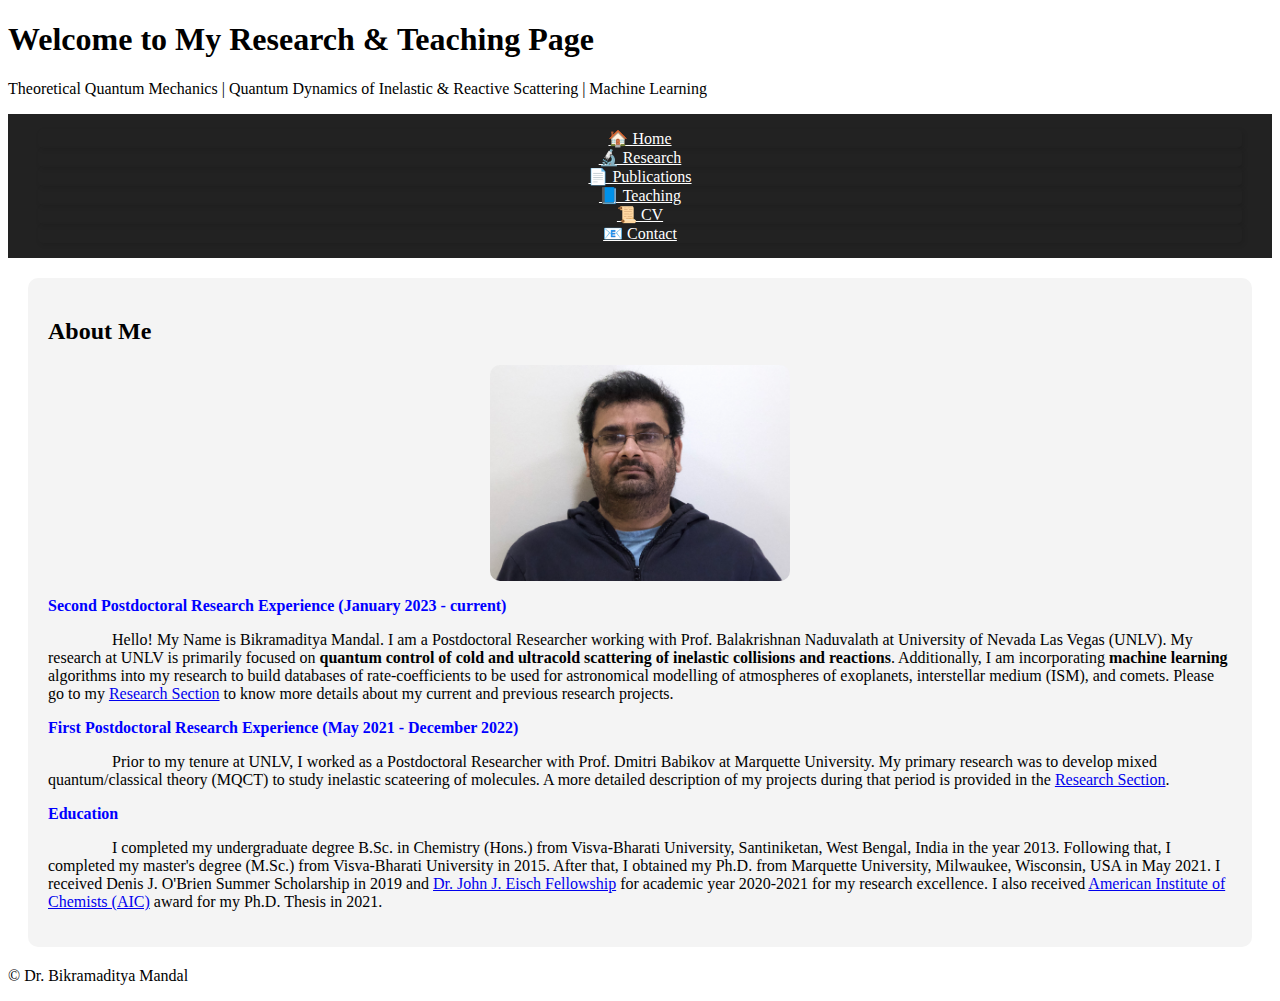
<file: index.html>
<!DOCTYPE html>
<html lang="en">
<head>
    <meta charset="UTF-8">
    <meta name="viewport" content="width=device-width, initial-scale=1.0">
    <title>Neural Quantum Scattering</title>
    <link rel="stylesheet" href="style.css">
</head>
<body>
    <header>
        <h1>Welcome to My Research & Teaching Page</h1>
        <p>Theoretical Quantum Mechanics | Quantum Dynamics of Inelastic & Reactive Scattering | Machine Learning</p>
    </header>
    <nav>
        <ul>
            <li><a href="index.html">🏠 Home</a></li>
            <li><a href="research.html">🔬 Research</a></li>
            <li><a href="publications.html">📄 Publications</a></li>
            <li><a href="teaching.html">📘 Teaching</a></li>
            <li><a href="https://www.dropbox.com/scl/fi/egq8ebodea3eoebwcef67/CV_Bikramaditya_Mandal.pdf?rlkey=l37vepygbl7uv78vw1y3blvub&dl=0" target="_blank">📜 CV</a></li>
            <li><a href="contact.html">📧 Contact</a></li>
        </ul>
    </nav>
    <section>
        <h2>About Me</h2>
        <img src="images/self.jpg" width="200" height="auto" >
        <p><strong><span style="color: blue;">Second Postdoctoral Research Experience (January 2023 - current)</span></strong></p>
        <p style="text-indent: 4em;">
            Hello! My Name is Bikramaditya Mandal. I am a Postdoctoral Researcher working with Prof. Balakrishnan Naduvalath at University of Nevada Las Vegas (UNLV). 
            My research at UNLV is primarily focused on <strong>quantum control of cold and ultracold scattering of inelastic collisions and reactions</strong>. Additionally, 
            I am incorporating <strong>machine learning</strong> algorithms into my research to build databases of rate-coefficients to be used for astronomical modelling of 
            atmospheres of exoplanets, interstellar medium (ISM), and comets. Please go to my <a href="research.html" target="_blank">Research Section</a> to know more details about 
            my current and previous research projects.
        </p>

        <p><strong><span style="color: blue;">First Postdoctoral Research Experience (May 2021 - December 2022)</span></strong></p>
        <p style="text-indent: 4em;">
            Prior to my tenure at UNLV, I worked as a Postdoctoral Researcher with Prof. Dmitri Babikov at Marquette University. My primary 
            research was to develop mixed quantum/classical theory (MQCT) to study inelastic scateering of molecules. A more detailed description of my projects during that
            period is provided in the <a href="research.html" target="_blank">Research Section</a>.
        </p>
        <p><strong><span style="color: blue;">Education</span></strong></p>
        <p style="text-indent: 4em;">
            I completed my undergraduate degree B.Sc. in Chemistry (Hons.) from Visva-Bharati University, Santiniketan, West Bengal, India in the year 2013. Following that, 
            I completed my master's degree (M.Sc.) from Visva-Bharati University in 2015. After that, I obtained my Ph.D. from Marquette University, Milwaukee, Wisconsin, 
            USA in May 2021. I received Denis J. O'Brien Summer Scholarship in 2019 and <a href="https://www.marquette.edu/chemistry/graduate-awards.php" target="_blank">Dr. John J. Eisch Fellowship</a> 
            for academic year 2020-2021 for my research excellence. I also received <a href="https://theaic.org/award_winners/student_awards2021.html" target="_blank">American Institute of Chemists (AIC)</a>
            award for my Ph.D. Thesis in 2021.
        </p>
    </section>
    <footer>
        <p>&copy; Dr. Bikramaditya Mandal </p>
    </footer>
</body>
</html>
</file>
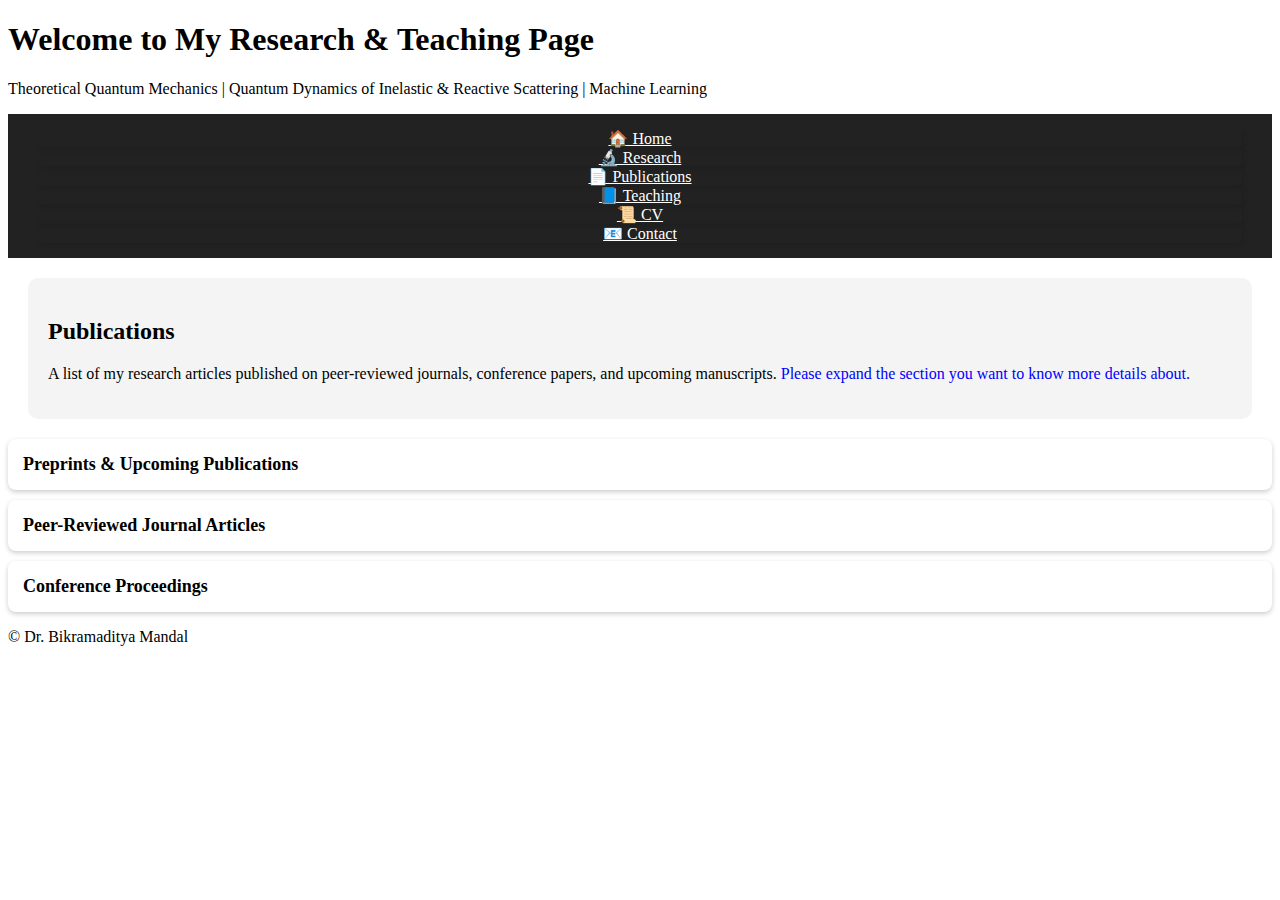
<file: publications.html>
<!DOCTYPE html>
<html lang="en">
<head>
    <meta charset="UTF-8">
    <meta name="viewport" content="width=device-width, initial-scale=1.0">
    <title>Neural Quantum Scattering</title>
    <link rel="stylesheet" href="style.css">
</head>

<script>
    function toggleSection(clickedSection) {
        // Get all sections
        let sections = document.querySelectorAll('.section');

        // Loop through each section
        sections.forEach(section => {
            if (section === clickedSection) {
                // Toggle the clicked section
                section.classList.toggle('active');
            } else {
                // Collapse others
                section.classList.remove('active');
            }
        });
    }
</script>


<body>
    <header>
        <h1>Welcome to My Research & Teaching Page</h1>
        <p>Theoretical Quantum Mechanics | Quantum Dynamics of Inelastic & Reactive Scattering | Machine Learning</p>
    </header>
    <nav>
        <ul>
            <li><a href="index.html">🏠 Home</a></li>
            <li><a href="research.html">🔬 Research</a></li>
            <li><a href="publications.html">📄 Publications</a></li>
            <li><a href="teaching.html">📘 Teaching</a></li>
            <li><a href="https://www.dropbox.com/scl/fi/egq8ebodea3eoebwcef67/CV_Bikramaditya_Mandal.pdf?rlkey=l37vepygbl7uv78vw1y3blvub&dl=0" target="_blank">📜 CV</a></li>
            <li><a href="contact.html">📧 Contact</a></li>
        </ul>
    </nav>
    <section>
        <h2>Publications</h2>
        <p> A list of my research articles published on peer-reviewed journals, conference papers, and upcoming manuscripts. <span style="color: blue;">Please expand the section you want to know more details about.</p>
    </section>

<div class="section" onclick="toggleSection(this)">
    <div class="section-title">Preprints & Upcoming Publications</div>
    <div class="section-content">
        <ul class="reverse-list">
            
            <li>
                <strong><span style="color: blue;">Mandal B.</span>, Babikov D., Naduvalath B., Machine-learning algorithm made computing rate coefficients of inelastic collisions of
                    two water molecules from impractical to effortless</strong>  
                <br> In preparation.
            </li>
            
        </ul>
    </div>
</div>

<div class="section" onclick="toggleSection(this)">
    <div class="section-title">Peer-Reviewed Journal Articles</div>
    <div class="section-content">
        <ul class="reverse-list">
            
            <li>
                <strong>Ray S., Mondal S., <span style="color: blue;">Mandal B.</span>, Bag B. C., The role of interplay between the potential and ambient energies on the vibration energy harvesting</strong>  
                <br> <em>The European Physical Journal B, <b>89</b>, 224, 2016</em>  
                <br> <a href="https://doi.org/10.1140/epjb/e2016-70271-7" target="_blank">[DOI Link]</a>  
            </li>
            
            <li>
                <strong>Borgohain G., <span style="color: blue;">Mandal B.</span>, Paul S., Molecular dynamics approach to understand the denaturing effect of a millimolar concentration of dodine on a &lambda;-repressor and counteraction by trehalose</strong>  
                <br> <em>Physical Chemistry Chemical Physics, <b>19</b>, 13160, 2017</em>  
                <br> <a href="https://doi.org/10.1039/C6CP08289K" target="_blank">[DOI Link]</a>  
            </li>
            
            <li>
                <strong><span style="color: blue;">Mandal B.</span>, Semenov A., Babikov D., Calculations of differential cross sections using mixed quantum/classical theory of inelastic scattering</strong>  
                <br> <em>The Journal of Physical Chemistry A, <b>122</b>, 6157, 2018</em>  
                <br> <a href="https://doi.org/10.1021/acs.jpca.8b04025" target="_blank">[DOI Link]</a>  
            </li>
            
            <li>
                <strong>Semenov A.<sup>*</sup>, <span style="color: blue;">Mandal B.<sup>*</sup>, (<sup>*</sup>contributed equally)</span> Babikov D., MQCT: User-ready program for calculations of inelastic scattering of two molecules</strong>  
                <br> <em>Computer Physics Communications, <b>252</b>, 107155, 2020</em>
                <br> <a href="https://doi.org/10.1016/j.cpc.2020.107155" target="_blank">[DOI Link]</a>  
            </li>
            
            <li>
                <strong>Boursier C., <span style="color: blue;">Mandal B.</span>, Dubernet M. L., Babikov D., New H<sub>2</sub>O-H<sub>2</sub>O collisional rate coefficients for cometary applications</strong>  
                <br> <em>Monthly Notices of the Royal Astronomical Society, <b>498</b>, 5489, 2020</em>  
                <br> <a href="https://doi.org/10.1093/mnras/staa2713" target="_blank">[DOI Link]</a>  
            </li>
            
            <li>
                <strong><span style="color: blue;">Mandal B.</span>, Semenov A., Babikov D., Adiabatic trajectory approximation within the framework of mixed quantum/classical theory</strong>  
                <br> <em>The Journal of Physical Chemistry A, <b>124</b>, 9877, 2020</em>  
                <br> <a href="https://doi.org/10.1021/acs.jpca.0c07547" target="_blank">[DOI Link]</a>  
            </li>
            
            <li>
                <strong><span style="color: blue;">Mandal B.</span>, Joy C., Semenov A., Babikov D., Mixed quantum/classical theory for collisional quenching of PAHs in the interstellar media</strong>  
                <br> <em>ACS Earth and Space Chemistry, <b>6</b>, 521, 2022</em>  
                <br> <a href="https://doi.org/10.1021/acsearthspacechem.1c00418" target="_blank">[DOI Link]</a>  
            </li>
            
            <li>
                <strong><span style="color: blue;">Mandal B.</span>, Joy C., Bostan D., Eng A., Babikov D., Adiabatic trajectory approximation – new general method in the toolbox of mixed quantum/classical theory for collisional energy transfer <a href="https://pubs.acs.org/toc/jpclcd/14/3" target="_blank">(Published as Cover)</a> </strong>  
                <br> <em>The Journal of Physical Chemistry Letters, <b>14</b>, 817, 2023</em>  
                <br> <a href="https://doi.org/10.1021/acs.jpclett.2c03328" target="_blank">[DOI Link]</a>  
            </li>
            
            <li>
                <strong><span style="color: blue;">Mandal B.</span>, Babikov D., Rate coefficients for rotational state-to-state transitions in H<sub>2</sub>O + H<sub>2</sub>O collisions for cometary and planetary applications, as predicted by mixed quantum/classical theory</strong>  
                <br> <em>Astronomy & Astrophysics, <b>671</b>, A51, 2023</em>  
                <br> <a href="https://doi.org/10.1051/0004-6361/202245699" target="_blank">[DOI Link]</a>  
            </li>
            
            <li>
                <strong>Bostan D., <span style="color: blue;">Mandal B.</span>, Joy C., Babikov D., Description of quantum interference using mixed quantum/classical theory of inelastic scattering</strong>  
                <br> <em>Physical Chemistry Chemical Physics,  <b>25</b>, 15683, 2023</em>  
                <br> <a href="https://doi.org/10.1039/D3CP01070H" target="_blank">[DOI Link]</a>  
            </li>
            
            <li>
                <strong>Joy C., <span style="color: blue;">Mandal B.</span>, Bostan D., Babikov D., Mixed quantum/classical theory for rotational energy exchange in symmetric-top-rotor + linear-rotor collisions and a case study of the ND<sub>3</sub> + D<sub>2</sub> system</strong>  
                <br> <em>Physical Chemistry Chemical Physics,  <b>25</b>, 17287, 2023</em>  
                <br> <a href="https://doi.org/10.1039/D3CP01642K" target="_blank">[DOI Link]</a>  
            </li>
            
            <li>
                <strong><span style="color: blue;">Mandal B.</span>, Babikov D., Improved temperature dependence of rate coefficients for rotational state-to-state transitions in H<sub>2</sub>O + H<sub>2</sub>O collisions</strong>  
                <br> <em>Astronomy & Astrophysics, <b>678</b>, A51, 2023</em>  
                <br> <a href="https://doi.org/10.1051/0004-6361/202346895" target="_blank">[DOI Link]</a>  
            </li>
            
            <li>
                <strong><span style="color: blue;">Mandal B.</span>, Bostan D., Joy C., Babikov D., MQCT 2024: A program for calculations of inelastic scattering of two molecules</strong>  
                <br> <em>Computer Physics Communications, <b>294</b>, 108938, 2024</em>  
                <br> <a href="https://doi.org/10.1016/j.cpc.2023.108938" target="_blank">[DOI Link]</a>  
            </li>
            
            <li>
                <strong>Dubernet M. L., ... , <span style="color: blue;">Mandal B.</span>, ..., <i>et al.</i>, BASECOL2023 scientific content</strong>  
                <br> <em>Astronomy & Astrophysics, <b>683</b>, A40, 2024</em>  
                <br> <a href="https://doi.org/10.1051/0004-6361/202348233" target="_blank">[DOI Link]</a>  
            </li>
            
            <li>
                <strong>Bostan D., <span style="color: blue;">Mandal B.</span>, Joy C., Żółtowski M., Lique F., Loreau J., Quintas-Sánchez E., Batista-Planas A., Dawes R., Babikov D., Mixed quantum/classical calculations of rotationally inelastic scattering in the CO + CO system: a comparison with fully quantum results <a href="https://pubs.rsc.org/en/content/articlepdf/2024/cp/d4cp90039a" target="_blank">(Published as Cover)</a> </strong>  
                <br> <em>Physical Chemistry Chemical Physics, <b>26</b>, 6627, 2024</em>  
                <br> <a href="https://doi.org/10.1039/D3CP05369E" target="_blank">[DOI Link]</a>  
            </li>
            
            <li>
                <strong>Joy C., <span style="color: blue;">Mandal B.</span>, Bostan D., Dubernet M. L., Babikov D., Mixed quantum/classical theory (MQCT) approach to the dynamics of molecule–molecule collisions in complex systems</strong>  
                <br> <em>Faraday Discussions, <b>251</b>, 225, 2024</em>  
                <br> <a href="https://doi.org/10.1039/D3FD00166K" target="_blank">[DOI Link]</a>  
            </li>
            
            <li>
                <strong><span style="color: blue;">Mandal B.</span>, Kroft J., Jambrina P., Guo H., Aoiz J., Naduvalath B., Stereodynamical control of cold HD + D<sub>2</sub> collisions</strong>  
                <br> <em>Physical Chemistry Chemical Physics, <b>26</b>, 18368, 2024</em>  
                <br> <a href="https://doi.org/10.1039/D4CP01737D" target="_blank">[DOI Link]</a>  
            </li>
            
            <li>
                <strong><span style="color: blue;">Mandal B.</span>, Żółtowski M., Cordiner M., Lique F., Babikov D., Rotational state-to-state transition rate coefficients for H<sub>2</sub>O + H<sub>2</sub>O collisions at non-equilibrium conditions</strong>  
                <br> <em>Astronomy & Astrophysics, <b>688</b>, A208, 2024</em>  
                <br> <a href="https://doi.org/10.1051/0004-6361/202450738" target="_blank">[DOI Link]</a>  
            </li>
            
            <li>
                <strong>Bostan D., <span style="color: blue;">Mandal B.</span>, Babikov D., Mixed quantum/classical theory for rotationally inelastic scattering of identical collision partners revised</strong>  
                <br> <em>Physical Chemistry Chemical Physics,  <b>26</b>, 27567, 2024</em>  
                <br> <a href="https://doi.org/10.1039/D4CP02806F" target="_blank">[DOI Link]</a>  
            </li>
            
            <li>
                <strong>Joy C., Bostan D., <span style="color: blue;">Mandal B.</span>, Babikov D., Rate coefficients for rotational state-to-state transitions in H<sub>2</sub>O + H<sub>2</sub> collisions as predicted by mixed quantum/classical theory</strong>  
                <br> <em>Astronomy & Astrophysics,  <b>692</b>, A229, 2024</em>  
                <br> <a href="https://doi.org/10.1051/0004-6361/202451975" target="_blank">[DOI Link]</a>  
            </li>
            
            <li>
                <strong><span style="color: blue;">Mandal B.</span>, Patkowski K., Jambrina P., Aoiz J., Naduvalath B., Stereodynamics of cold HD and D<sub>2</sub> collisions with He</strong>  
                <br> <em>Journal of Chemical Physics,  <b>162</b>, 104201, 2025</em>  
                <br> <a href="https://doi.org/10.1063/5.0250522" target="_blank">[DOI Link]</a>  
            </li>
            
            <li>
                <strong>Sanz-Sanz C.<sup>*</sup>, <span style="color: blue;">Mandal B.<sup>*</sup>, (<sup>*</sup>contributed equally)</span> Jambrina P., Aoiz J., Naduvalath B., Cold collisions of highly vibrationally excited and aligned D<sub>2</sub> with Ne (accepted; waiting for proof)</strong>  
                <br> <em>Journal of Chemical Physics, <b>162</b>, 000000, 2025</em>
                <br> <a href="https://doi.org/10.1063/5.0266360" target="_blank">[DOI Link]</a>  
            </li>
            
        </ul>
    </div>
</div>

<div class="section" onclick="toggleSection(this)">
    <div class="section-title">Conference Proceedings</div>
    <div class="section-content">
        <ul class="reverse-list">
            
            <li>
                <strong><span style="color: blue;">Mandal B.</span>, Bostan D., Joy C., Babikov D., MQCT – A Program for Calculations of Inelastic Scattering of Two Molecules</strong>  
                <br> <em>VIRT&L-COMM, ISSN: 2279-8773, <b>25</b>, 1, 2023</em>  
                <br> <a href="http://services.chm.unipg.it/ojs/index.php/virtlcomm/article/view/283" target="_blank">[DOI Link]</a>
            </li>
            
        </ul>
    </div>
</div>

    <footer>
        <p>&copy; Dr. Bikramaditya Mandal </p>
    </footer>
</body>
</html>
</file>
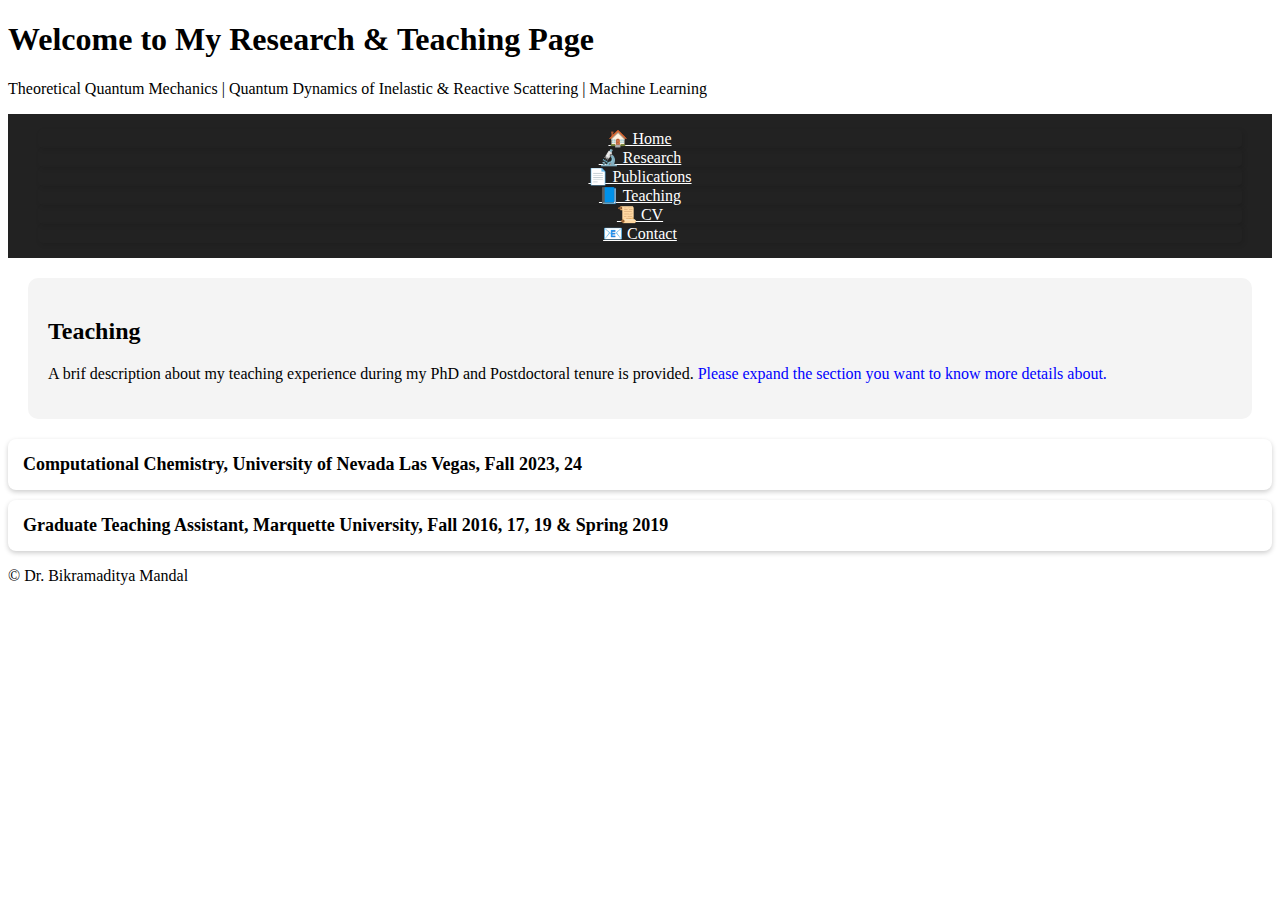
<file: teaching.html>
<!DOCTYPE html>
<html lang="en">
<head>
    <meta charset="UTF-8">
    <meta name="viewport" content="width=device-width, initial-scale=1.0">
    <title>Neural Quantum Scattering</title>
    <link rel="stylesheet" href="style.css">
</head>

<script>
    function toggleSection(event) {
    event.stopPropagation(); // Prevent bubbling to parent

    const section = event.currentTarget.parentElement;
    const content = section.querySelector('.section-content');

    if (content) {
        const isHidden = content.style.display === 'none' || content.style.display === '';
        content.style.display = isHidden ? 'block' : 'none';
    }
}
</script>


<body>
    <header>
        <h1>Welcome to My Research & Teaching Page</h1>
        <p>Theoretical Quantum Mechanics | Quantum Dynamics of Inelastic & Reactive Scattering | Machine Learning</p>
    </header>
    <nav>
        <ul>
            <li><a href="index.html">🏠 Home</a></li>
            <li><a href="research.html">🔬 Research</a></li>
            <li><a href="publications.html">📄 Publications</a></li>
            <li><a href="teaching.html">📘 Teaching</a></li>
            <li><a href="https://www.dropbox.com/scl/fi/egq8ebodea3eoebwcef67/CV_Bikramaditya_Mandal.pdf?rlkey=l37vepygbl7uv78vw1y3blvub&dl=0" target="_blank">📜 CV</a></li>
            <li><a href="contact.html">📧 Contact</a></li>
        </ul>
    </nav>
    <section>
        <h2>Teaching</h2>
        <p> A brif description about my teaching experience during my PhD and Postdoctoral tenure is provided. <span style="color: blue;">Please expand the section you want to know more details about.</p>
    </section>

    <div class="section">
        <div class="section-title" onclick="toggleSection(event)">Computational Chemistry, University of Nevada Las Vegas, Fall 2023, 24</div>
        <div class="section-content">

            <p style="text-indent: 4em;">
                <strong>Curriculum Design & Instruction</strong>
            </p>
            <li>
                Prepared in-class teaching material for the course including, but not limited to, Born-Oppenheimer Approximation, 
                Hartree Self-Consistent-Field (SCF) method, Hartree-Fock
            </li>
            <li>
                Created structured lessons that are primarily focused on applications that helped students translate theoretical concepts 
                into computational practice within the field of quantum chemistry
            </li>

            <p style="text-indent: 4em;">
                <strong>In-class Instruction</strong>
                <br>Guided students through practical quantum chemistry calculations using Gaussian09, focusing on:
            </p>
            <li>
                Molecular geometry and energy optimization
            </li>
            <li>
                Vibrational frequency analysis
            </li>
            <li>
                Construction of potential energy surfaces (PES)
            </li>
            <li>
                Transition state identification and reaction path mapping via intrinsic reaction coordinates (IRC)
            </li>

            <p style="text-indent: 4em;">
                <strong>Developing Software Skills of Students</strong>
            </p>
            <li>
                Taught students to analyze and interpret Gaussian09 output data using Avogadro, 
                an open-source molecular modeling and visualization tool
            </li>
            <li>
                Demonstrated molecule building, structure manipulation, and visualization techniques essential for understanding 
                chemical phenomena at the molecular level
            </li>
            <li>
                Taught Python to extract gemoetry and potential value to build and plot potential energy surface
            </li>
            <li>
                Explained shell script for managing 
            </li>

            <p style="text-indent: 4em;">
                <strong>Instructional Resource Development</strong>
            </p>
            <li>
                Produced and distributed a suite of instructional video tutorials to support pre-class preparation and 
                independent learning
            </li>
            <li>
                Topics included accessing and using high-performance computing (HPC) access, navigating though the cluster using 
                unix command line, cross-platform software installation (macOS, Linux, Windows), and molecular modeling workflows
            </li>
        </div>
    </div>

<div class="section">
    <div class="section-title" onclick="toggleSection(event)">Graduate Teaching Assistant, Marquette University, Fall 2016, 17, 19 & Spring 2019</div>
    <div class="section-content">

        <div class="section">
            <div class="section-title" onclick="toggleSection(event)"><span style="color: blue;">Chemistry Lab duties</span></div>
            <div class="section-content">

                <p style="text-indent: 4em;">
                    <strong>Teaching & Instruction</strong>
                </p>
                <li>
                    Conducted weekly undergraduate laboratory sessions where I guided students through experimental procedures and 
                    thus, fostering a positive learning environment
                </li>
                <li>
                    Explained complex chemistry concepts in a practical context to enhance understanding and retention in the lab
                </li>

                <p style="text-indent: 4em;">
                    <strong>Student Support & Mentoring</strong>
                </p>
                <li>
                    Held weekly office hours for one-to-one support on course material, and address academic concerns individually
                </li>
                <li>
                    Provided academic mentoring that contributed to improve course performance and confidence of a student
                </li>

                <p style="text-indent: 4em;">
                    <strong>Assessment & Feedback</strong>
                </p>
                <li>
                    Graded laboratory reports, in-class quizzes, and exams with a focus on fairness and accuracy
                </li>
                <li>
                    Provided constructive feedback to improve writing skills for chemistry labs
                </li>
                <li>
                    Ensured timely grading and consistent assessment standards in coordination with the course instructor
                </li>

                <p style="text-indent: 4em;">
                    <strong>Organization & Collaboration</strong>
                </p>
                <li>
                    Coordinated with course instructors, Dr. Vijay Vyas and Dr. Llanie Noble, and also with other teaching assistants to 
                    provide feedback on the experiment handout, lab report template and grading rubrics alligned with course objectives
                </li>
                <li>
                    Managed student records and maintained accurate grading documentation using D2L (direct to learning)
                </li>
            </div>
        </div>

        <div class="section">
            <div class="section-title" onclick="toggleSection(event)"><span style="color: blue;">Teaching chemistry through discussion sessions</span></div>
            <div class="section-content">

                <p style="text-indent: 4em;">
                    <strong>Teaching & Instruction</strong>
                </p>
                <li>
                    Facilitated weekly recitation sessions to reinforce lecture material, clarify complex concepts, and guide students 
                    through problem-solving exercises.
                </li>
                <li>
                    Developed and presented additional instructional content tailored to student needs and the course syllabus
                </li>

                <p style="text-indent: 4em;">
                    <strong>Teaching & Instruction</strong>
                </p>
                <li>
                    Encouraged interactive discussions and critical thinking by posing conceptual questions and 
                    fostering collaboration through group discussion during recitations
                </li>
                <li>
                    Responded to spontaneous student questions, adapting explanations in real time to improve comprehension
                </li>

                <p style="text-indent: 4em;">
                    <strong>Curriculum Support & Delivery</strong>
                </p>
                <li>
                    Assisted the instructor to improve recitation topics with weekly lecture objectives and upcoming assessments
                </li>
                <li>
                    Utilized a mix of whiteboard work, slides, and real-time demonstrations to accommodate diverse learning styles
                </li>
            </div>
        </div>
            
    </div>
</div>

    <footer>
        <p>&copy; Dr. Bikramaditya Mandal </p>
    </footer>
</body>
</html>
</file>
<file: style.css>
nav {
    background: #222; /* Dark background */
    padding: 15px;
    text-align: center;
}

nav ul {
    list-style: none;
    padding: 0;
    margin: 0;
}

/* Ensure the navigation menu links don't get the white box */
nav ul li {
    background: none !important; /* Removes any background */
    padding: 0; /* Reset padding */
    margin: 0 15px; /* Keep space between items */
}

/* Fix navigation menu links */
nav ul li a {
    background: none !important; /* Remove any white box */
    padding: 10px 15px; /* Keep the clickable area */
    color: white; /* Keep text white */
    display: inline; /* Prevent stretching */
    border-radius: 0; /* Ensure no extra styling */
}

/* Hover effect for navigation */
nav ul li a:hover {
    background: #444;
    border-radius: 5px;
}


/* Style for social media icons */
.social-links {
    display: flex;
    justify-content: center; /* Align icons */
    gap: 15px;
    margin-top: 20px;
}

/* Control the size of the icons */
.social-links img {
    width: 40px;  /* Set width */
    height: 40px; /* Set height */
    object-fit: contain; /* Maintain aspect ratio */
    transition: transform 0.3s ease;
}

/* Slight hover effect */
.social-links img:hover {
    transform: scale(1.1); /* Slight zoom on hover */
}

/* Style for the publication sections */
section {
    margin: 20px;
    padding: 20px;
    background: #f4f4f4;
    border-radius: 10px;
}

/* Style for the publication list */
ul {
    list-style-type: none;
    padding: 0;
}

ul li {
    background: white;
    padding: 15px;
    margin: 10px 0;
    border-radius: 5px;
    box-shadow: 2px 2px 5px rgba(0, 0, 0, 0.1);
}

/* Style for publication links */
/* Apply the box style only to publication list items */
section ul li {
    background: white;
    padding: 15px;
    margin: 10px 0;
    border-radius: 5px;
    box-shadow: 2px 2px 5px rgba(0, 0, 0, 0.1);
}

ul li a:hover {
    text-decoration: underline;
}

.reverse-list {
    counter-reset: publication-counter; /* Initialize counter */
    list-style: none; /* Remove default bullets */
    padding: 0;
}

.reverse-list li {
    counter-increment: publication-counter; /* Increase counter */
    background: white;
    padding: 15px;
    margin: 10px 0;
    border-radius: 5px;
    box-shadow: 2px 2px 5px rgba(0, 0, 0, 0.1);
    position: relative;
}

/* Auto-number each list item in reverse */
.reverse-list li::before {
    content: "#" counter(publication-counter); /* Add number */
    font-weight: bold;
    color: #0073e6;
    position: absolute;
    left: -25px;
}

/* Reverse the order */
.reverse-list {
    display: flex;
    flex-direction: column-reverse;
}

section img {
    display: block;
    margin: 0 auto;
    width: 100%; /* Adjust width as needed */
    max-width: 300px; /* Ensures it doesn't exceed 400px */
    height: auto; /* Keeps aspect ratio */
    border-radius: 10px; /* Optional: Adds rounded corners */
}

.social-links {
    display: flex;
    flex-direction: column; /* Makes it vertical */
    gap: 10px; /* Spacing between items */
    align-items: start; /* Align items to the left */
}

.social-item {
    display: flex;
    align-items: center; /* Align text and icon */
    text-decoration: none;
    color: black; /* Adjust color as needed */
    font-size: 16px;
}

.icon {
    width: 24px; /* Adjust size */
    height: 24px;
    margin-right: 8px; /* Space between icon and text */
}

.section {
    background-color: white;
    margin: 10px 0;
    padding: 15px;
    border-radius: 8px;
    box-shadow: 0 2px 5px rgba(0, 0, 0, 0.2);
    cursor: pointer;
    transition: background 0.3s;
}

.section:hover {
    background-color: #e0e0e0;
}

.section-title {
    font-size: 18px;
    font-weight: bold;
}

.section-content {
    display: none; /* Hide details initially */
    padding-top: 10px;
    font-size: 14px;
}

.active .section-content {
    display: block; /* Show content when active */
}
</file>
